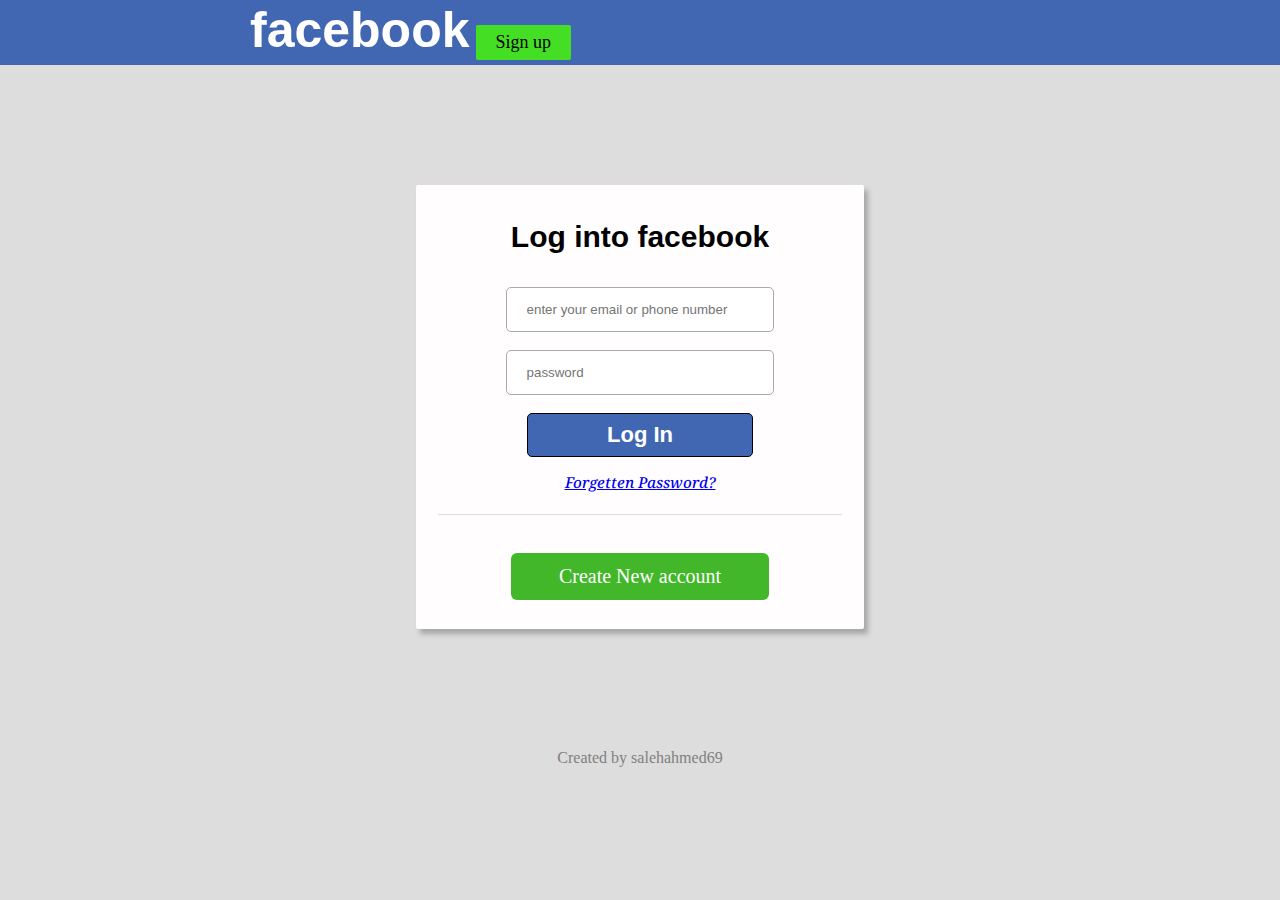
<file: index.html>
<!DOCTYPE html>
<html lang="en">
<head>
   <meta charset="UTF-8">
   <meta http-equiv="X-UA-Compatible" content="IE=edge">
   <meta name="viewport" content="width=device-width, initial-scale=1.0">
   <title>facebook login page</title>
      <style>
      @import url('https://fonts.googleapis.com/css2?family=Hachi+Maru+Pop&family=Noto+Serif:ital@1&family=Poppins&display=swap');
      </style>
   <link rel="stylesheet" href="style.css">
   <link rel="stylesheet" media="screen and (max-width: 480px)" href="./css/mobile.css">
</head>
   <body id="body">  
      <div class="header-section">
         <div class="sub-header">
            <label for="" class="logo">facebook</label>
               <div class="button-box">
                  <a href="https://goggle.com" target="_blank" class="signup-button">
                     Sign up
                  </a>
               </div>
         </div>
      </div>
      <form action="#" method="GET" style="display:block;">
         <div class="midle">  
            <h3>Log into facebook</h3>
            <br>
            <input class="input2" type="text" name="email" placeholder="enter your email or phone number" required/>
            <br><br>
            <input class="input2" type="password" name="password" placeholder="password" required/>
            <br><br>
            <div class="submitbuttton">
            <a href="https://www.facebook.com/profile.php" target="_blank" style="text-decoration: none;color: white;">Log In</a>
            </div>
            <a href="#"><h4>Forgetten Password?</h4></a>
            <div class="hrline"></div>
            <br>
            <div class="new-account-div"><a class="new-account" href="#">Create New account</a></div>
         </div>
      </form>
      <footer class="foter">Created by salehahmed69</footer>
   </body>
</html>
</file>
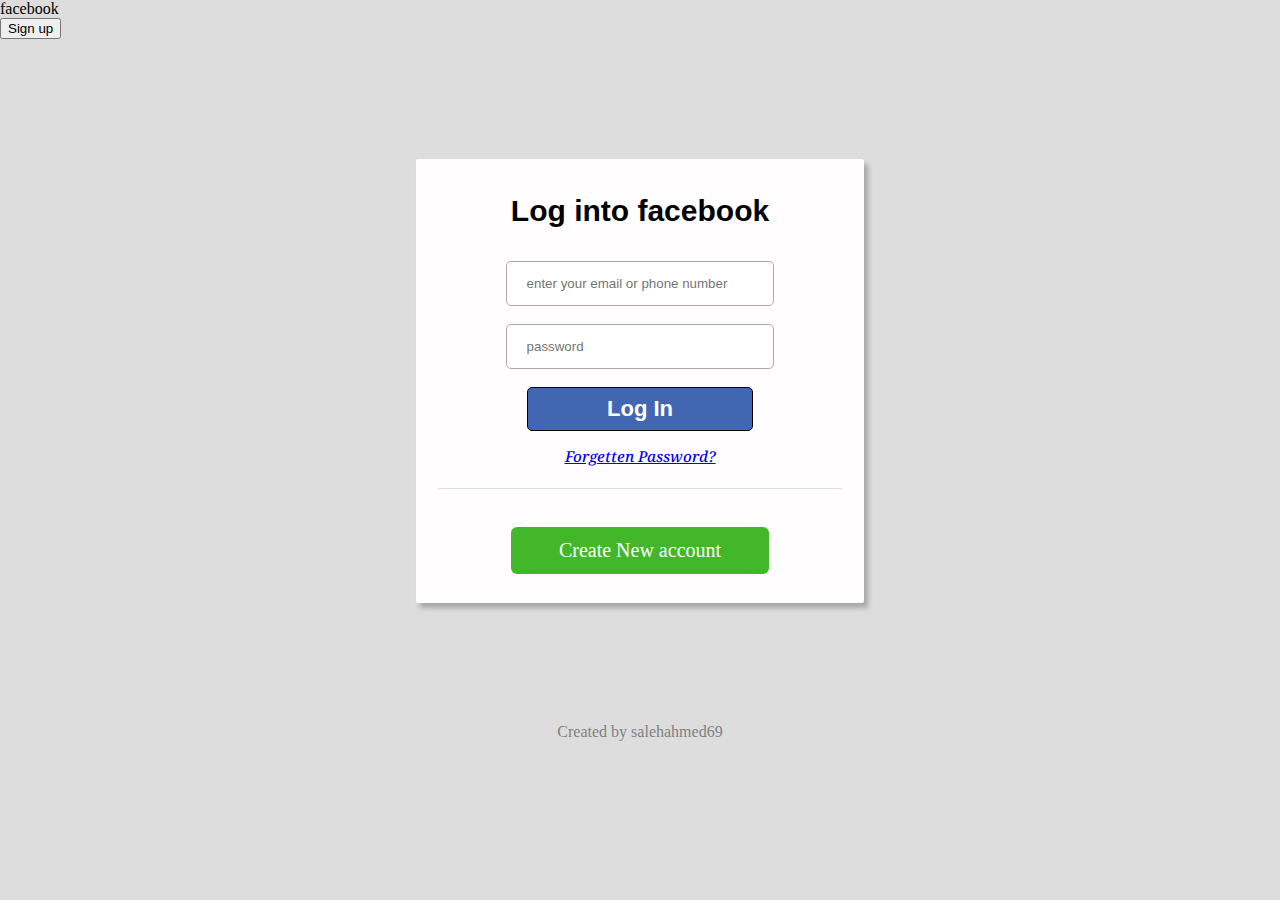
<file: login.html>
<!DOCTYPE html>
<html lang="en">
<head>
   <meta charset="UTF-8">
   <meta http-equiv="X-UA-Compatible" content="IE=edge">
   <meta name="viewport" content="width=device-width, initial-scale=1.0">
   <title>facebook login page</title>
      <style>
      @import url('https://fonts.googleapis.com/css2?family=Hachi+Maru+Pop&family=Noto+Serif:ital@1&family=Poppins&display=swap');
      </style>
   <link rel="stylesheet" href="style.css">
   <link rel="stylesheet" media="screen and (max-width: 480px)" href="./css/mobile.css">

</head>
   <body id="body">  
      <div class="header">
         <div class="test">
            <div class="fb-logo">
               facebook
            </div>
            <button class="signup">Sign up</button>
         </div>
      </div>
      <form action="#" method="GET" style="display:block;">
         <div class="midle">  
            <h3>Log into facebook</h3>
            <br>
            <input class="input2" type="text" name="email" placeholder="enter your email or phone number" required/>
            <br><br>
            <input class="input2" type="password" name="password" placeholder="password" required/>
            <br><br>

            <div class="submitbuttton">
               <a href="https://www.facebook.com/profile.php" target="_blank" style="text-decoration: none;color: white;">Log In</a>
            </div>
      
            <a href="#"><h4>Forgetten Password?</h4></a>
            <div class="hrline"></div>
            <br>
            <div class="new-account-div"><a class="new-account" href="#">Create New account</a></div>
         </div>
      </form>
      <footer class="foter">Created by salehahmed69</footer>
   </body>
</html>


<!-- <input class="submitbuttton" type="submit" name="submit" value="Log In"> -->
</file>
<file: style.css>
#body{
   
   margin: 0px;
   padding: 0px;
   background-color: rgb(221, 221, 221);
}

.header-section{
   
   width: 100%;
   height: 65px;
   position: relative;
   background-color: #4267B2;
}

.sub-header{
   left: 250px;
   height: 65px;
   width: 600px;
   position: absolute;
}

.logo{
   float: left;
   color: white;
   font-size: 50px;
   font-weight: 800;
   line-height:60px;
   font-family: Helvetica;
}

.button-box{
   float: left;
   width: 150px;
   height: 65px;
   position:relative;
}

.signup-button{
   
   float: left;
   border: none;
   color: black;
   display: block;
   cursor: pointer;
   font-size: 18px;
   padding: 7px 20px;
   border-radius: 2px;
   font-family: tahoma;
   margin: 25px 0 0 6px;
   text-decoration: none;
   background-color: #44df25;
}

h3{
   font-size: 30px; 
   font-weight: 700; 
   padding-top: 35px;
   font-family: arial; 
   margin-bottom: 15px;
}

.midle{
   
   width: 35%;
   height: 444px;
   text-align: center;
   margin: 120px auto;
   border-radius: 2px;
   align-items: center;
   justify-content: center;
   background-color: rgb(255, 253, 253);
   box-shadow: 4px 5px 5px 0px rgba(136,136,136,0.64);
   
}

.input2{
   width:60%;
   outline: none;
   transition:0.4s;
   border-radius:5px; 
   padding-left: 8px;
   padding: 14px 20px; 
   box-sizing: border-box;
   border: 1px solid #aaa;
}

.input2:focus{
   border-color: dodgerblue;
   box-shadow: 0 0 4px 0 dodgerblue;
}
.submitbuttton{
   width: 50%;
   outline: none;
   color: white;
   padding:8px 0px;
   font-size: 22px;
   font-weight: 800;
   margin: 0px auto;
   font-family: arial;
   border-radius: 5px;
   border: 0.5px solid black;
   background-color: #4267B2;
}
.submitbuttton:hover{
   border: none;
   color: black;
   transition: 0.9s;
   transform: scale(1.04);
   background-color: #517ed8;
   border-bottom: 4px solid rgb(245, 85, 85);   
}

a h4 {
   font-size: 15px;
   font-weight: 500;
   margin-top: 15px;
   font-style: italic;
   font-family: 'Noto Serif', serif;
}

.hrline{
   width: 90%;
   height: 2px;
   margin: 20px auto;
   border-bottom: 1.8px solid #dadde1;
}

.new-account-div{
   display:inline-block;
}

.new-account{
   border: none;
   color: white;
    display: block;
   font-size: 20px;
   padding: 12px 48px;
   border-radius: 6px;
   font-family: inherit;
   text-decoration: none;
   background-color:#42b72a;
}

.new-account:hover{
   transition: 0.4s;
   background-color: #44d826;
}

.foter{
   width: 100%;
   margin: 12px 0px;
   text-align: center;
   color: gray;
}
</file>
<file: css/mobile.css>
#body{
   margin: 0px;
   padding: 0px;
   background-color: rgba(205, 206, 209, 0.555);
}

.header-section{
   width: 100%;
   height: 55px;
   display: block;
   position:relative;
   background-color: #4267B2;
}

.sub-header{
   top: 0;
   left: 0;
   right: 0;
   bottom: 0;
   width: 50%;
   height: 55px;
   margin: 0px auto;
   position: absolute;
}

.logo{
   width: 100%;
   margin: auto;
   font-size: 40px;
   text-align: center;
   color: rgb(255, 255, 255);
   text-shadow:2px 2px 2px #141313e3;
}

.button-box, .signup-button{
   display: none;
}

.midle{
   width: 80%;
   height: 444px;
   margin: 40px auto;
   border-radius: 5px;
   text-align: center;
   background-color: rgb(247, 244, 244);
   box-shadow: 4px 5px 5px 0px rgba(136,136,136,0.64); 
}

h3{
   font-size: 25px;
   font-weight: 700;
   padding-top: 32px; 
   font-family: arial; 
   margin-bottom: 11px;
}

.input2{
   width:85%;
   outline: none;
   transition:0.4s;
   padding-left: 8px;
   border-radius:5px ;
   padding: 14px 20px;
   box-sizing: border-box;
   border: 1px solid #aaa;
}

.input2:focus{
   border-color: dodgerblue;
   box-shadow: 0 0 4px 0 dodgerblue;
}

.submitbuttton{
   width: 30%;
   outline: none; 
   color: white;
   padding:8px 0px;
   font-size: 22px;
   font-weight: 800;
   margin: 0px auto; 
   font-family: arial;
   border-radius: 5px;
   background-color:tomato;
   border: 0.5px solid rgb(0, 0, 0);   
}

a h4 {
   font-size: 12px;
   font-weight: 400;
   margin-top: 15px;
   font-style: italic;
   font-family: 'Noto Serif', serif;
}

.hrline{
   width: 90%;
   height: 2px;
   margin: 20px auto;
   border-bottom: 1.8px solid #dadde1;
}

.new-account-div{
   display:inline-block;
}

.new-account{
   border: none;
   display: block;
   
   font-size: 20px;
   font-weight: 150;
   border-radius: 6px;
   padding: 12px 44px;
   font-family: inherit;
   text-decoration: none;
   color: rgb(0, 0, 0);
   background-color:#2ecc0e;
   border: 1px solid rgba(0, 0, 0, 0.5);
}

.new-account:hover{
   transition: 0.4s; 
   background-color: #44d826;
}

.foter{ 
   width: 100%;
   float: right;
   color: gray;
   display: block;
   font-size: 13px;
   text-align: right;
   margin: 0 30px 18px 0;
}
</file>
